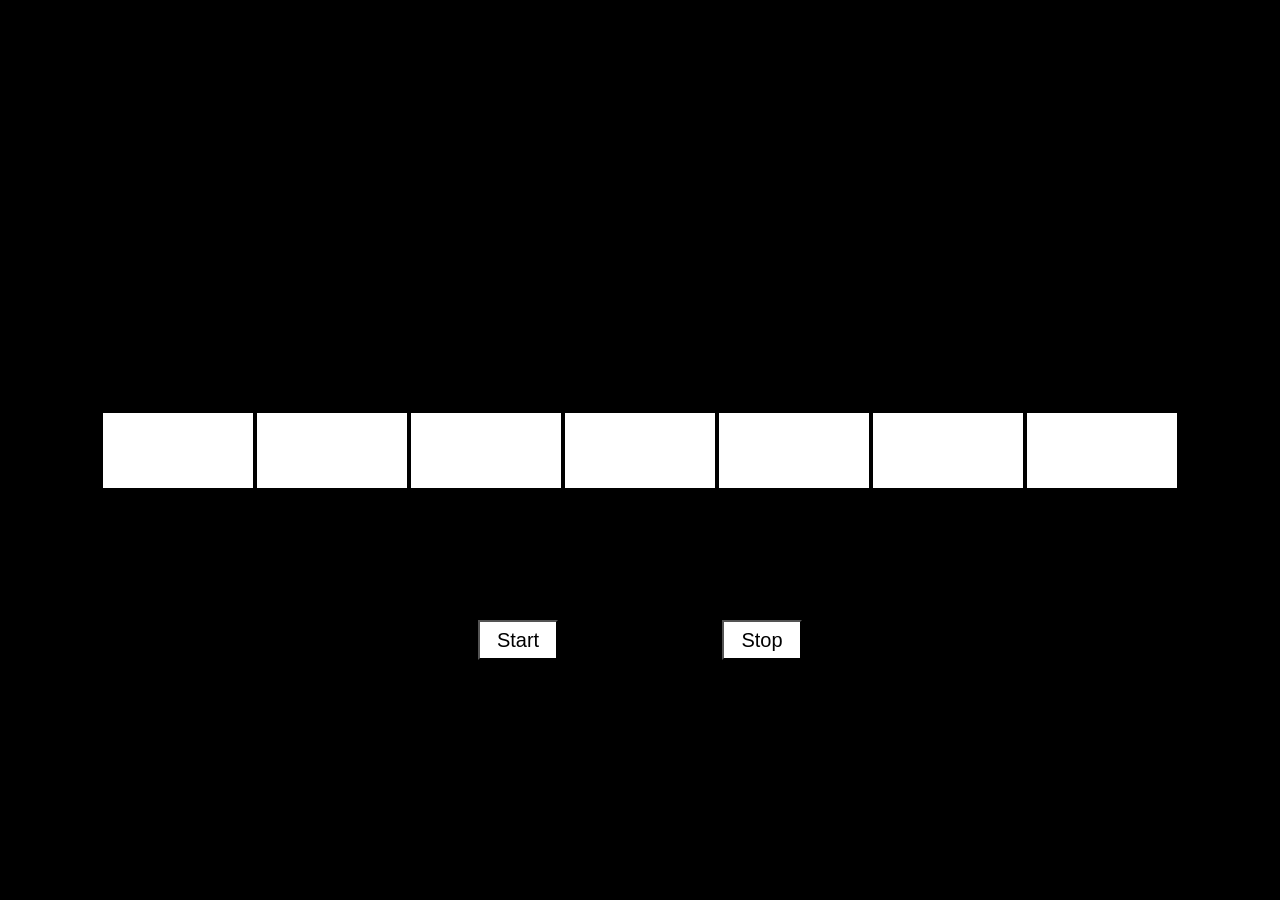
<file: index.html>
<!DOCTYPE html>
<html lang="en">
<head>
    <meta charset="UTF-8">
    <title>KITT Light System</title>

    <link rel="stylesheet" href="assets/css/Assignment-9.css">
</head>
<body>

<div>
    <div>
        <div class="light"></div>
        <div class="light"></div>
        <div class="light"></div>
        <div class="light"></div>
        <div class="light"></div>
        <div class="light"></div>
        <div class="light"></div>
    </div>

    <section>
        <button id="start">Start</button>
        <button id="stop">Stop</button>
    </section>

    <audio src="assets/audio/audio.mp3"></audio>
</div>

<script src="assets/lib/jquery.min.js"></script>
<script src="assets/js/Assignment-9.js"></script>

</body>
</html>
</file>
<file: assets/css/Assignment-9.css>
body {
    margin: 0;
    padding: 0;
}

div {
    position: relative;
    width: 100vw;
    height: 100vh;
    background-color: black;
    display: flex;
    justify-content: center;
    align-items: center;
    overflow: hidden;
}

div>div{
    width: fit-content;
    height: fit-content;
    border: 5px solid black;
}

div>div>div{
    width: 150px;
    height: 75px;
    background-color: white;
    border: 2px solid black;
}

div>section{
    position: absolute;
    top: 60%;
}

div>section>button{
    background-color: white;
    width: 80px;
    height: 40px;
    font-size: 20px;
    font-family: 'Inter',sans-serif;
    font-weight: 400;
    margin: 80px;
}
</file>
